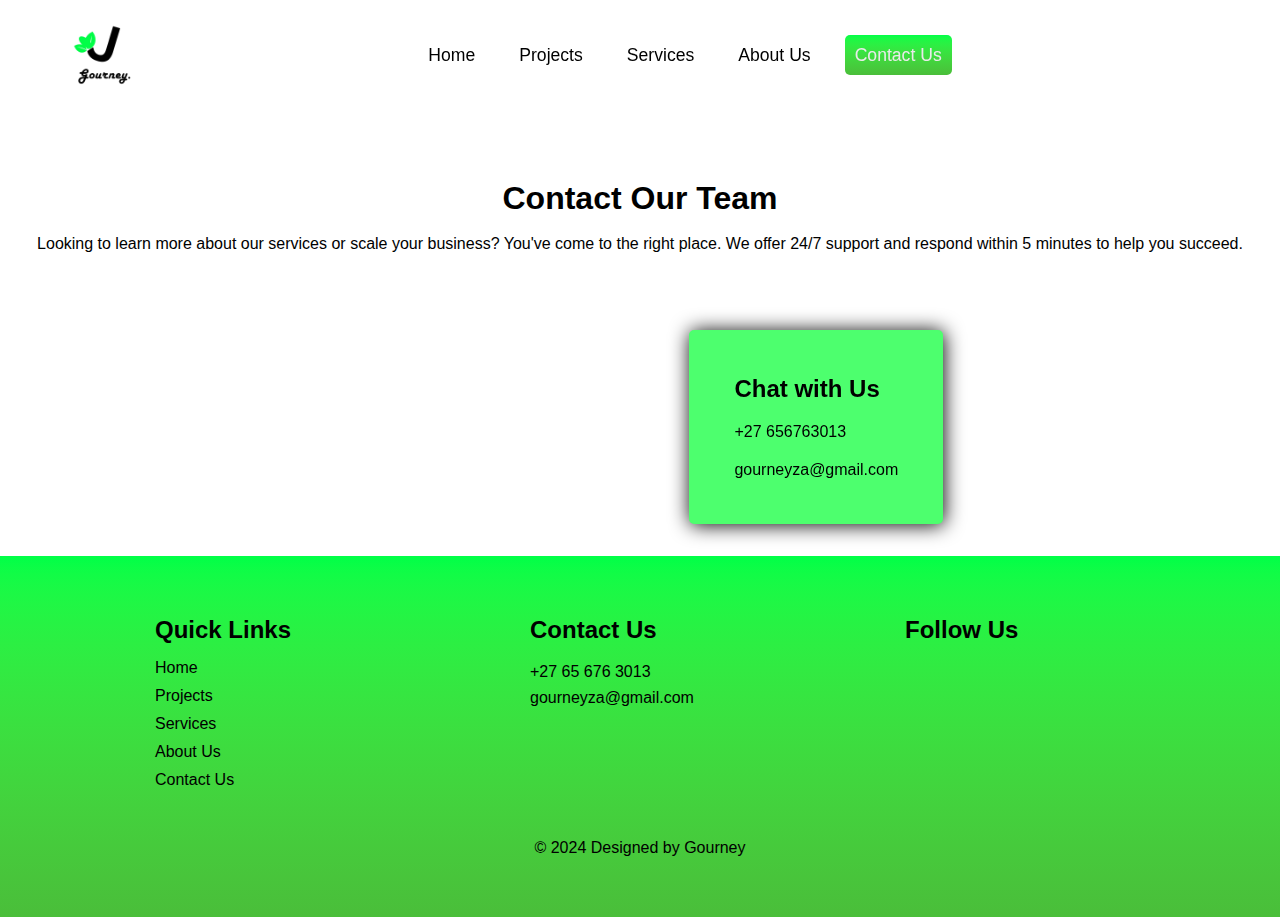
<file: contact.html>
<!DOCTYPE html>
<html lang="en">

<head>
    <meta charset="UTF-8">
    <meta name="viewport" content="width=device-width, initial-scale=1.0">
    <title>Contact Us | Gourney ZA</title>
    <meta name="description" content="Get in touch with Gourney ZA for professional web development and white-label digital marketing services. We're available 24/7 to assist with your business growth and online presence. Call +27 656763013 or email gourneyza@gmail.com.">
    
    <link rel="stylesheet" href="styles/styles.css">
    <link rel="stylesheet" href="styles/grid.css">
    <link rel="shortcut icon" href="favicon.ico" type="image/x-icon">
    <link rel="preconnect" href="https://fonts.googleapis.com">
    <link rel="preconnect" href="https://fonts.gstatic.com" crossorigin>
    <link href="https://fonts.googleapis.com/css2?family=Inter:wght@100;300;400;500;700;900&display=swap" rel="stylesheet">
    <link rel="stylesheet" href="https://cdnjs.cloudflare.com/ajax/libs/font-awesome/6.6.0/css/all.min.css"
        integrity="sha512-Kc323vGBEqzTmouAECnVceyQqyqdsSiqLQISBL29aUW4U/M7pSPA/gEUZQqv1cwx4OnYxTxve5UMg5GT6L4JJg==" crossorigin="anonymous" referrerpolicy="no-referrer" />

    <!-- Google tag (gtag.js) -->
<script async src="https://www.googletagmanager.com/gtag/js?id=G-W6Y5EHHRC6"></script>
<script>
  window.dataLayer = window.dataLayer || [];
  function gtag(){dataLayer.push(arguments);}
  gtag('js', new Date());

  gtag('config', 'G-W6Y5EHHRC6');
</script>
</head>

<body>
    <header id="navbar"></header>
    <main class="contact-container">
        <div class="contact-title">
            <h1>Contact Our Team</h1><br>
            <p>Looking to learn more about our services or scale your business? You've come to the right place. We offer 24/7 support and respond within 5 minutes to help you succeed.</p>
        </div>
        <div class="contact-row">
<div class="elfsight-app-5fbd1549-fa86-48b4-a1bc-19c3f88d7698" data-elfsight-app-lazy></div>
            <div class="contact-right">
                <h2>Chat with Us</h2>
                <div>
                    <i class="fa fa-phone" aria-hidden="true"></i>
                    <span>+27 656763013</span>
                </div>
                <div>
                    <i class="fa fa-envelope" aria-hidden="true"></i>
                    <span>gourneyza@gmail.com</span>
                </div>
            </div>
        </div>
    </main>
    <footer id="footer-container" class="site-footer"></footer>
    <script src="components/footer.js"></script>
    <script src="components/navbar.js"></script>
    <script src="js/scripts.js"></script>
    <script src="https://static.elfsight.com/platform/platform.js" async></script>

</body>

</html>
</file>
<file: styles/styles.css>
:root {
    --primary: #00000;
    --secondary: #00ff47;
    --color-tan: #bcffb4;
    --color-teal: #4dff6e;
    --color-brown: #000000;
    --color-orange: #eaeaea;
    --color-gold: var(--secondary);
}


* {
    margin: 0;
    padding: 0;
    font-family: 'Gill Sans', 'Gill Sans MT', Calibri, 'Trebuchet MS', sans-serif;
    box-sizing: border-box;
    scroll-behavior: smooth;
}

header {
    width: 100%;
    display: flex;
    top: 0;
    left: 0;
    position: fixed;
    align-items: center;
    justify-content: space-between;
    z-index: 1000;
    padding-inline: 3rem;
}

header > a > img {
    width: 110px;
    height: 110px;
}

.navbar > ul {
    display: flex;
    align-items: center;
    justify-content: space-between;
    list-style: none;
    gap: 1.5rem;
}

.navbar > ul > li > a, .dropbtn { 
    font-size: 1.1rem;
    text-decoration: none;
    color: var(--color-brown);
    padding: 10px;
    text-align: center;
    transition: ease-in-out .1s;
    border-radius: 5px;
}

.nav-bg {
    background-color: #a5a5a525;
    backdrop-filter: blur(20px);
}

.social-icons {
    display: inline-flex;
    gap:20px;
    font-size: 1.5rem;
}

.dropdown {
    position: relative;
    display: inline-flex;
    padding-block: 1rem;
}

.dropdown:hover .dropdown-content {
    display: block;
    margin-top: 3rem;
  }

.dropdown-content {
    display: none;
    position: absolute;
    background-color: #f9f9f9;
    min-width: 300px;
    border-radius: 20px;
    box-shadow: 0px 8px 16px 0px rgba(0,0,0,0.2);
    padding: 30px;
    z-index: 1;
}

.dropbtn:hover .dropdown-content {
    display: block;
}

.dropdown-content > ul {
    list-style: none;
    display: flex;
    flex-direction: column;
    gap: 30px;
}

.dropdown-content > ul > li > a {
    text-decoration: none;
    margin: 10px;
    padding: 10px;
    border-radius: 10px;
    color: var(--primary);
}

.dropdown-content > ul > li > a:hover , .navbar > ul >li >a:hover, .dropbtn:hover{
    background-color: var(--secondary);
    align-items: start;
    color: #f9f9f9;
}

.navbar ul li a.active {
    background: linear-gradient(in lch, var(--secondary), #4abe3a);
    color: var(--color-orange); /* Change this to whatever color you want for the active link */
}

.dropbtn a.active {
    background: linear-gradient(in lch, var(--secondary), var(--color-teal)); /* Change this to whatever color you want for the active link */
}



.hamburger {
    position: absolute;
    transform: translateY(-50%);
    right: 3rem;
    display: none;
}

.bar {
    display: block;
    width: 25px;
    height: 3px;
    margin: 5px auto;
    -webkit-transition: all 0.3s ease-in-out;
    transition: all 0.3s ease-in-out;
    background-color: var(--color-brown);
}

.hero-section {
    display: flex;
    width: 100%;
    min-height: 100vh;
    white-space: wrap;
    z-index: 1;
    padding-inline: 1.8rem;
    overflow: hidden;
}

.hero-section > main {
    padding-top: 35vh;
    z-index: 1;
}

.hero-section > main > h1 {
    font-size: 2rem;
    margin-bottom: 10px;
    font-weight: 700;
}

.hero-section > main > p {
    font-size: 1.5rem;    
}

.hero-slide {
    position: relative;
    padding-top: 20vh;
    padding-inline: 10rem;
}

.hero-slide img{
    position: absolute;
    width: 450px;
}


/**
.package-section {
    width: 100%;
    min-height: 100vh;
}

.package-section > main {
    padding-top: 20vh;
    margin-inline: 1.4rem;
}

.package-grid {
    display: grid;
    grid-template-columns: auto auto auto;
    justify-content: center;
}

.package-grid > div {
    margin: 3rem;
    padding: 4rem;
    background-color: var(--secondary);
    border-radius: 5px;
    filter: drop-shadow(1px 1px 5px);
}**/


.offer-section {
    width: 100%;
    overflow: hidden;
}

.offer-column {
    display: flex;
    flex-direction: column;
}

.offer-item {
    display: inline-flex;
    margin: 20px;
    align-items: center;
    background: linear-gradient(in lch, var(--secondary), var(--color-tan));
    border-radius:10px;
}

.offer-item > img {
    width: 50%;
    height: 50vh;
    margin: 0;
    object-fit: cover;
    border-radius: 10px;
    transition: ease-out .5s;
}

.offer-item > img:hover {
    scale: 1.01;
}

.offer-text {
    text-align: center;
    width: 100%;
    height: 100%;
    padding-inline: 30px;
}

.offer-text h1 {
    font-size: 2.5rem;
    margin-bottom: 1rem;
}

.offer-text p {
    font-size: 1.2rem;
}

.offerbtn {
    margin-top: 2rem;
}

.offerbtn a {
    font-weight: 500;
    color: var(--primary);
    text-decoration: none;
    padding: 12px 15px;
    border-radius: 10px;
    transition: ease-in-out .5s;
}

.offerbtn a:hover {
    background-color: var(--color-orange);
}


/* From Uiverse.io by mobinkakei */ 
.btn { 
    --color1: var(--secondary);
    --color2: #4abe3a;
    perspective: 1000px;
    padding: 1em 1em;
    margin-top: 1rem;
    background: linear-gradient(var(--color1), var(--color2));
    border: none;
    outline: none;
    border-radius: 5px;
    font-size: 20px;
    text-transform: uppercase;
    letter-spacing: 4px;
    color: #fff;
    text-shadow: 0 10px 10px #000;
    cursor: pointer;
    transform: rotateX(70deg) rotateZ(5deg);
    transform-style: preserve-3d;
    transition: transform 0.5s;
  }
  
  .btn::before {
    content: "";
    width: 100%;
    height: 15px;
    background-color: var(--color2);
    position: absolute;
    bottom: 0;
    right: 0;
    transform: rotateX(90deg);
    transform-origin: bottom;
  }
  
  .btn::after {
    content: "";
    width: 15px;
    height: 100%;
    background-color: var(--color1);
    position: absolute;
    top: 0;
    right: 0;
    transform: rotateY(-90deg);
    transform-origin: right;
  }
  
  .btn:hover {
    transform: rotateX(30deg) rotateZ(0);
  }

  .project-section {
    display: flex;
    background: linear-gradient(var(--color-orange), var(--secondary));
    width: 100%;
    min-height: 100vh;
    z-index: 1;
    padding-inline: 1.4rem;
    overflow: hidden;
  }


  .project-section > main{
    z-index: 1;
    overflow: hidden;
    display: inline-flex;
    padding-top: 0px;
    padding-inline: 5rem;
    transform-style: preserve-3d;
    
}

.project-text {
    display: flex;
    flex-direction: column;
    align-items: center;
    gap: 1rem;
    padding-top: 250px;
    margin-left: 2.3rem;
    text-align: center;
}

.project-text > h1 {
    font-size: 2.5rem;
}

.project-grid {
    display: grid;
    grid-template-columns: auto auto auto;
}

.project-grid > img {
    width: 100%;
}

.row {
    margin-right: 4.3rem;
}

.arrow-circle {
    width: 50px;
    align-items: center;
    margin-top: 20px;
    height: 50px;
    outline: none;
    border-radius: 100%;
    background-color: var(--secondary);
}

.portfolio-section {
    min-height: 100vh;
    width: 100%;
}

/* Additional Styling for About Section */
.about-section {
    display: grid;
    grid-template-columns: repeat(auto-fit, minmax(1fr, 1fr)); /* Responsive grid columns */
    gap: 5rem; /* Space between grid items */
    padding-top: 20vh;
    padding-bottom: 10vh;
    padding-inline: 3rem;
    width: 100%;
    margin: 0 auto;
    background: linear-gradient(var(--color-orange), var(--secondary));
}

.about-section > div {
    padding: 25px ;
    background-color: var(--secondary);
    border-radius: 5px;
    box-shadow: 0px 4px 12px rgba(0, 0, 0, 0.1);
}

.about-section h2 {
    font-size: 32px;
    color: #000000;
    margin-bottom: 20px;
    border-bottom: 4px solid var(--color-orange);
    mix-blend-mode: hard-light;
    padding-bottom: 10px;
}

.about-section p {
    font-size: 18px;
    color: #000000;
    line-height: 1.8;
    margin-bottom: 20px;
}

.about-section ul {
    list-style-type: disc;
    padding-left: 20px;
    margin-bottom: 20px;
}

.about-section ul li {
    font-size: 18px;
    margin-bottom: 10px;
    color: #000000;
}

/* Link and Button Styling */
.about-section a {
    color: var(--color-brown);
    text-decoration: none;
    transition: color 0.3s ease;
}

.about-section a:hover {
    color: var(--color-brown);
}

/* Services Section Styling */
.services-section {
    padding-top: 18vh;
    padding-inline: 3rem;
    width: 100%;
    margin: auto;
    text-align: center;
    white-space: wrap;
}

.services-section h1 {
    font-size: 48px;
    color: #000000;
    margin-bottom: 20px;
}

.services-section p {
    font-size: 18px;
    color: #121212;
    margin-bottom: 40px;
    line-height: 1.8;
}

.service-column {
    display: flex;
    flex-direction: column;
    align-items: center;
    text-align: left;
    gap: 50px;
}

.service-item {
    display: inline-flex;
    gap: 5rem;
    align-items: center;
    background-color: var(--color-orange);
    justify-content: space-evenly;
    padding: 1.2rem;
    border-radius: 10px;
    flex-wrap: wrap;
    width: 50%;
    transition: .5s all ease-in-out;
}

.service-item:nth-child(odd) {
    flex-direction: row-reverse;
}

.service-item:hover {
    scale: 1.05;
    box-shadow: 1px 1px 20px var(--color-brown);
}

.service-item i {
    background-color: var(--color-teal);
    padding: 1.5rem;
    border-radius: 100%;
}

.service-item div {
    margin: 1rem;
}

.service-item h2 {
    padding: .5rem;
    border-radius: .5rem;
    background-color: var(--color-teal);
    margin-bottom: 10px;
}

.service-item span {
    padding-left: 5px;
}

.service-item ul {
    padding-top: 10px;
    padding-left: 2rem;
}
/* Pricing Section Styling */
.pricing-section {
    padding-block: 15vh;
    padding-inline: 3rem;
    width: 100%;
    background: transparent;
    margin: auto;
    text-align: center;
}

.pricing-section h1 {
    font-size: 48px;
    color: #000000;
    margin-bottom: 20px;
}

.pricing-section p {
    font-size: 18px;
    color: #080808;
    margin-bottom: 40px;
    line-height: 1.8;
}

/* Grid Layout for Pricing */
.pricing-grid {
    display: grid;
    grid-template-columns: repeat(auto-fit, minmax(250px, 1fr));
    gap: 20px;
}

.pricing-item {
    background-color: #fff;
    padding: 30px;
    border-radius: 8px;
    box-shadow: 0px 4px 12px rgba(0, 0, 0, 0.1);
    transition: transform 0.3s ease, box-shadow 0.3s ease;
}

.pricing-item:hover {
    transform: translateY(-10px);
    box-shadow: 0px 8px 24px rgba(0, 0, 0, 0.2);
}

.pricing-item h2 {
    font-size: 28px;
    color: #2c3e50;
    margin-bottom: 15px;
}

.pricing-item .price {
    font-size: 36px;
    color: var(--secondary);
    margin-bottom: 15px;
}

.pricing-item ul {
    list-style-type: none;
    padding: 0;
    margin-bottom: 30px;
}

.pricing-item ul li {
    font-size: 16px;
    color: #0a0a0a;
    margin-bottom: 10px;
}

.pricing-item .btn {
    background-color: var(--secondary);
    color: white;
    padding: 10px 20px;
    border-radius: 5px;
    text-decoration: none;
    font-size: 16px;
    transition: background-color 0.3s ease;
}

.pricing-item .btn:hover {
    background-color: var(--color-teal);
}

.contact-container {
    width: 100%;
    padding-inline: 1rem;
}

.contact-title {
    padding-top: 20vh;
    text-align: center;
    width: 100%;
}

.name-div {
    display: inline-flex; gap: 20px;
}

.name-div > .contact-item > input {
    padding-inline-end: 3rem;
}

.contact-item {
    display: flex;
    flex-direction: column;
    gap: 10px;
    margin-top: 10px;
}

.contact-item input {
    padding: 10px 35px 10px 5px;
    border-radius: 5px;
}

.contact-item > textarea {
    width: 100%;
    height: 20vh;
    resize: none;
    padding: 10px;
}

.contact-row{
    padding-top: 5vh;
    display: flex;
    justify-content: space-evenly;
    gap: 2rem;
    margin-block: 2rem;
    width: 100%;
    font-family: 'Franklin Gothic Medium', 'Arial Narrow', Arial, sans-serif;
}

.contact-left {
    background-color: var(--color-orange);
    padding: 5vh;
    border-radius: 5px;
    width: 50%;
    filter: drop-shadow( 3px 3px 10px #0a0a0a);
}

.contact-right {
    display: flex;
    flex-direction: column;
    gap: 20px;
    padding: 5vh;
    border-radius: 5px;
    background-color: var(--color-teal);
    filter: drop-shadow(1px 1px 10px);
}


.site-footer {
    background: linear-gradient(in lch, var(--secondary), #4abe3a);
    color: var(--primary);
    padding: 40px 0;
    font-family: var(--font-main);
}

.footer-content {
    display: flex;
    justify-content: space-evenly;
    width: 100%;
    margin: 0 auto;
    padding: 0 20px;
    flex-wrap: wrap;
}

.footer-section {
    margin: 20px;
    min-width: 220px;
    bottom: 0;
}

.footer-section h3 {
    font-family: var(--font-secondary);
    margin-bottom: 15px;
    font-size: 24px;
    color: var(--primary);
}

.footer-section p {
    color: #000000;
    line-height: 1.6;
}

.footer-section ul {
    list-style: none;
    padding: 0;
}

.footer-section ul li {
    margin-bottom: 10px;
}

.footer-section ul li a {
    color: var(--primary);
    text-decoration: none;
    transition: color 0.3s ease;
}

.footer-section ul li a:hover {
    color: var(--card);
}

.footer-section .social a {
    color: var(--primary);
    font-size: 20px;
    margin-right: 15px;
    transition: color 0.3s ease;
}

.footer-section .social a:hover {
    color: #909090;
}

.footer-bottom {
    text-align: center;
    padding: 20px;
    background-color: var(--primary);
    color: var(--primary);
}

.footer-bottom p {
    margin: 0;
    font-size: 16px;
}


.footer-section.social > a {
    text-decoration: none;
    color: var(--primary);
    font-size: 20px;
    margin-left: 10px;
}


@media (max-width: 1000px) {
    header {
        height: 100px;
    }
    .hero-section {
        display: flex;
        overflow: hidden;
        text-align: center;
    }

    .navbar > ul {
        position: fixed;
        left: -100%;
        top: 5rem;
        flex-direction: column;
        background-color: #000000;
        width: 100%;
        margin-top: 20px;
        backdrop-filter: blur(20px);
        padding-top: 1rem;
        padding-bottom: 20px;
        text-align: center;
        transition: 0.3s;
    }

    .navbar > ul > li > a , .dropbtn{
        color: var(--color-orange);
    }

    .dropdown {
        padding-block: 0;
    }

    .dropdown:hover .dropdown-content {
        display: none
      }

    .navbar > ul.active {
        left: 0;
    }

    .navbar > ul > li {
        margin: 1rem 0;
    }

    .social-icons {
        display: none;
    }

    .hamburger {
        display: block;
        cursor: pointer;
    }

    .hamburger.active .bar:nth-child(2) {
        opacity: 0;
    }

    .hamburger.active .bar:nth-child(1) {
        -webkit-transform: translateY(8px) rotate(45deg);
        transform: translateY(8px) rotate(45deg);
    }

    .hamburger.active .bar:nth-child(3) {
        -webkit-transform: translateY(-8px) rotate(-45deg);
        transform: translateY(-8px) rotate(-45deg);
    }

    .hero-section {
        justify-content: center;
    }

    .hero-slide {
        display: none;
    }

    .btn {
        transform: rotateX(0deg) rotateZ(0deg);
        scale: .7;
    }

    .offer-item {
        padding: 2rem;
        border-radius: 1rem;
    }

    .offer-item:hover {
        scale: 1.01;
    }

    .offer-item > img {
       display: none;
    }

    .project-section {
        justify-content: center;
    }

    .project-section > main {
        padding-inline: 0;
    }
    .project-text {
        margin-left: 0;
    }

    .project-grid {
        display: grid;
        grid-template-columns: auto;
        gap: 10px;
        width: 100%;
    }

    .service-item {

        flex-wrap: wrap;
        width: 100%;
        
    }

    .contact-row {
        flex-direction: column;
    }

    .contact-left {
        width: 100%;
    }

    .item.active > p , h2 {
        font-size: 2rem;
    }
}
</file>
<file: styles/grid.css>
img {
	max-width: 100%;
	height: auto;
	display: block;
}
figure {
	margin: 1rem;
}
.row {
	width: 960px;
	display: flex;
	flex-wrap: wrap;
	transform: rotateX(60deg) rotateY(0deg) rotateZ(-25deg);
}
.column {
	width:50%;
	max-width:50%;
}
.row,
.column,
.ItemCard,
.ItemCard__dest,
.ItemCard__thumb {
	width: 60px;
	position: relative; 
	backface-visibility: hidden;
	transform-style: preserve-3d;
}
.cover {
	display: block;
	position: absolute;
	top: 0;
	width: 200px;
	height: 150px;
}
.ItemCard__thumb img {
	position: relative;
	z-index: 1;
	transition: transform 0.3s cubic-bezier(0.165, 0.84, 0.44, 1);
	transform: translate3d(0, 0, 20px);
}
.shadow {
	display: block;
	transition: all 0.3s cubic-bezier(0.165, 0.84, 0.44, 1);
	opacity: .9;
	background-color: rgba(0, 0, 0, 0.1);
	box-shadow: 0 0 5px 1px rgba(0, 0, 0, 0.1);
}
.column:hover .ItemCard__dest {
	z-index: 10;
}
.column:hover .ItemCard__dest,
.column:hover .ItemCard__thumb img {
	transform: translate3d(0, 0, 50px) rotateX(-90deg);
	transform-origin: center bottom;
}
.column:hover .ItemCard__thumb .shadow {
	opacity: .6;
	background-color: rgba(0, 0, 0, 0.1);
	box-shadow: 0 0 10px 6px rgba(0, 0, 0, 0.1);
}
.row {
	margin-left: 40px;
	width: 100%;
    flex: 1 1 50%;
    
}
.column {
    padding:10px;
    flex: 1 1 1;
}
.row,
.column,
.ItemCard,
.ItemCard__dest,
.ItemCard__thumb {
	width: 450px;
}
.cover {
	width: 200px;
    height: 150px;
}
.ItemCard__thumb img {
	transform: translate3d(0, 0, 20px);
}
.column:hover .ItemCard__dest,
.column:hover .ItemCard__thumb img {
	transform: translate3d(0, 0, 50px) rotateX(-90deg);
}


@media screen and (max-width:1000px) {
  .row {
    display: none;
  }
}
</file>
